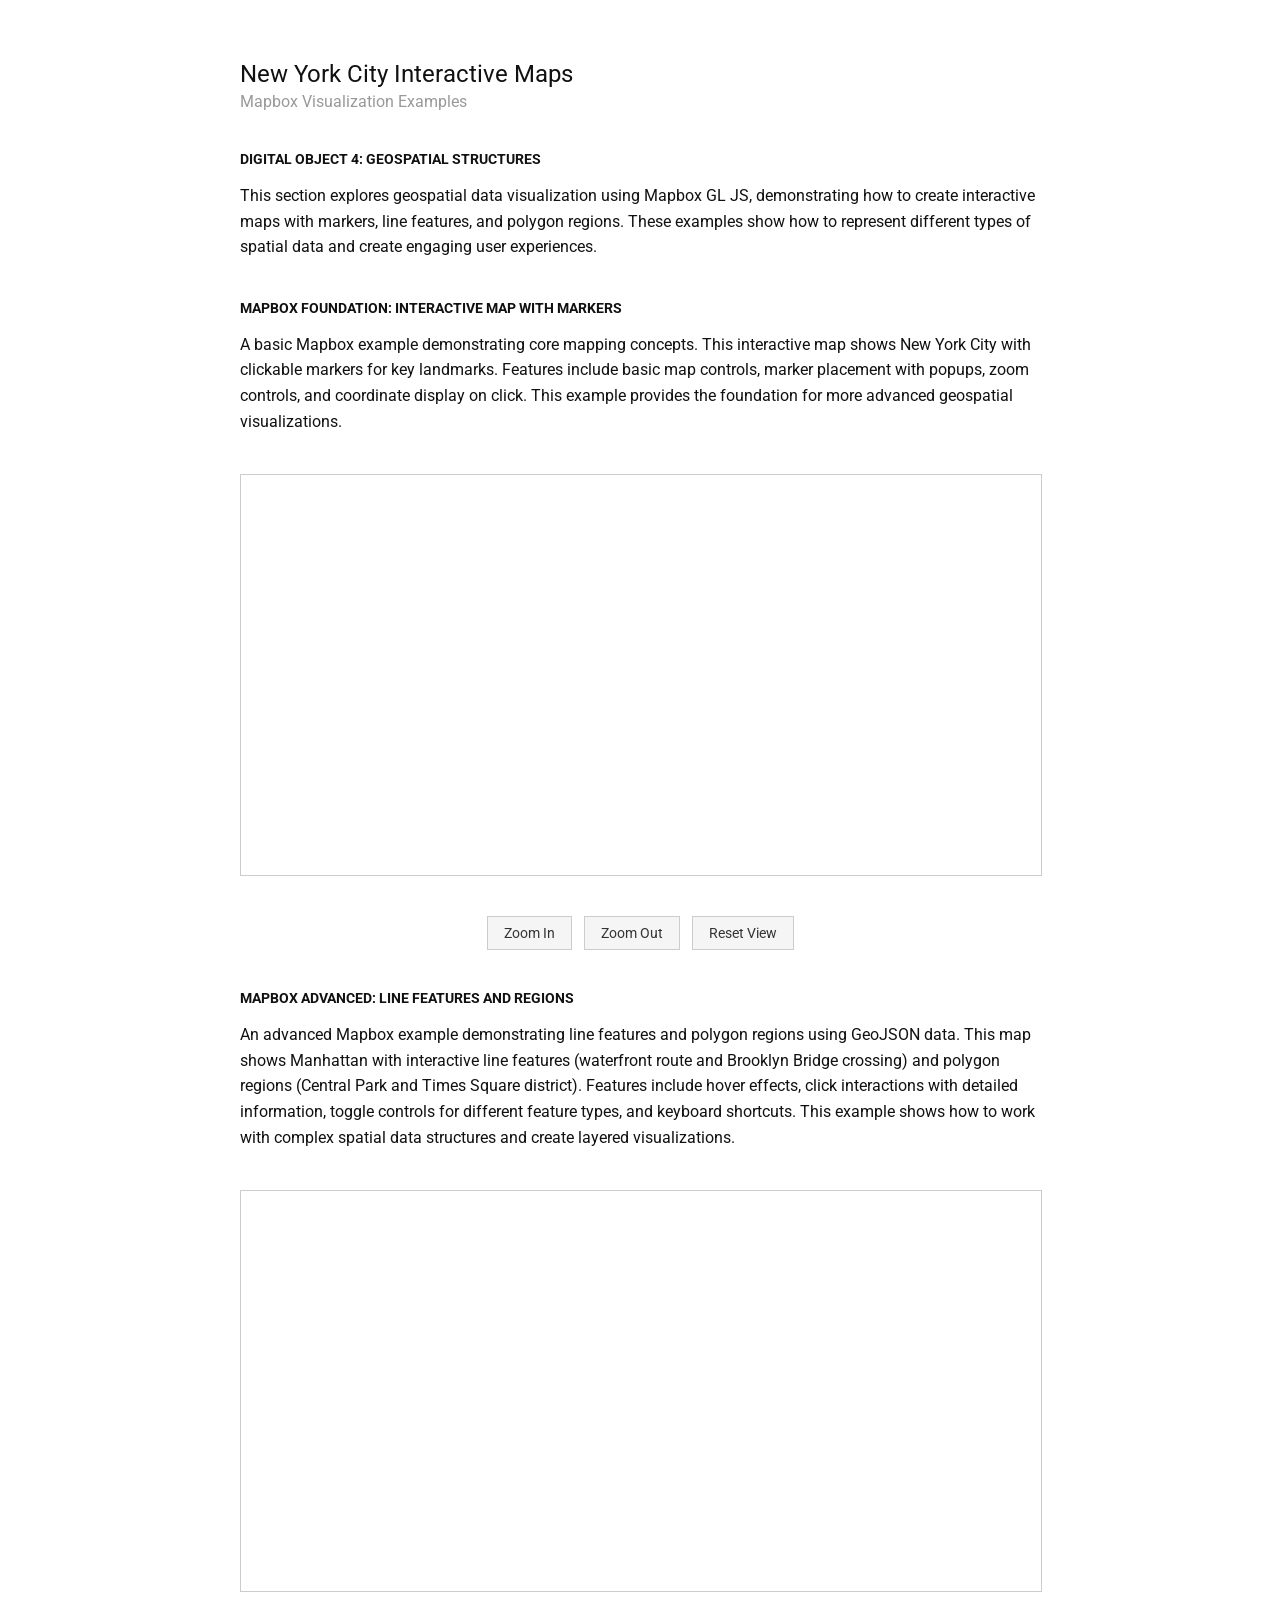
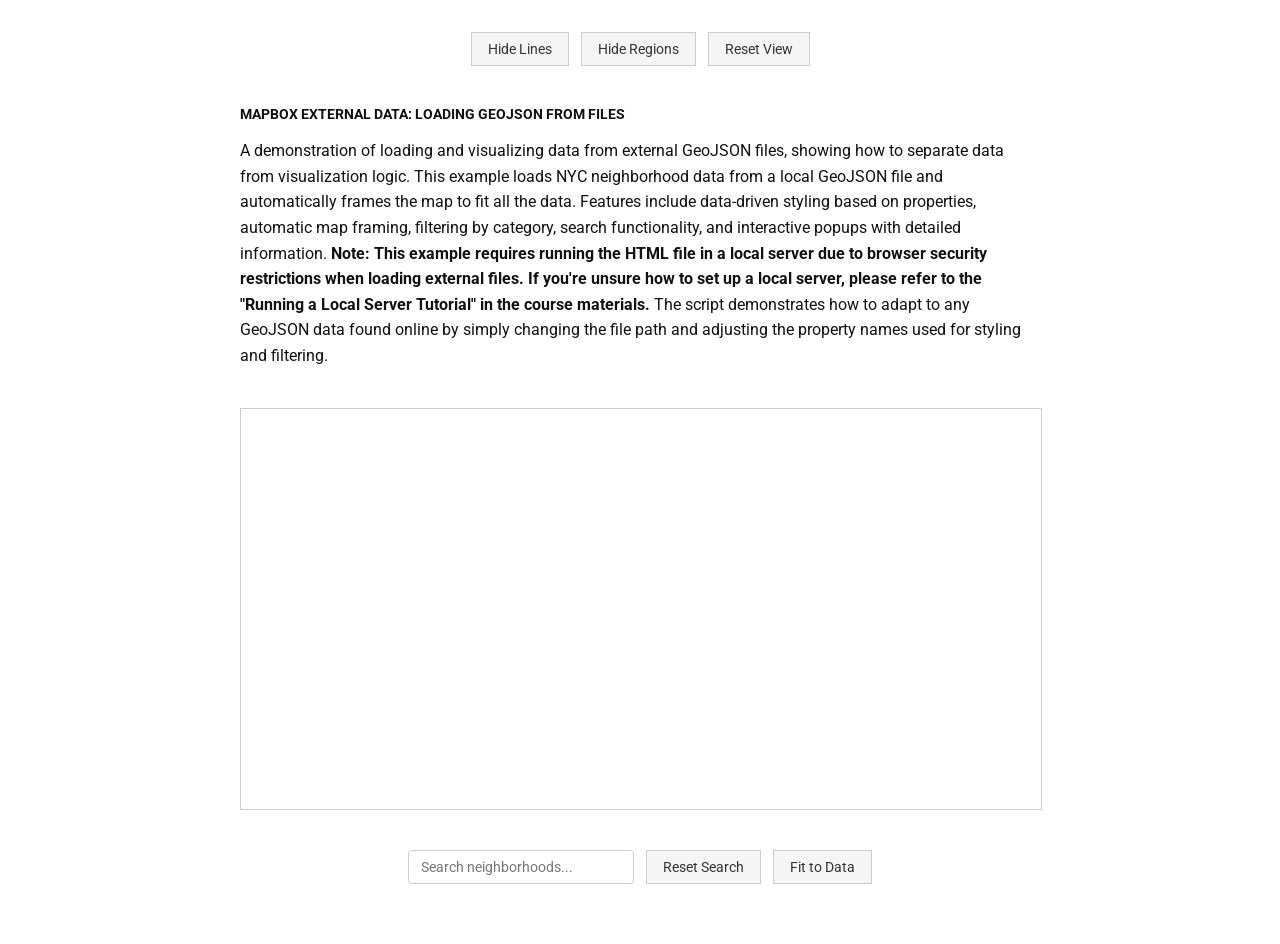
<file: Geospatial Structures/index.html>
<!DOCTYPE html>
<html lang="en">
<head>
    <meta charset="UTF-8">
    <meta name="viewport" content="width=device-width, initial-scale=1.0">
    <title>New York City Map - Mapbox Examples</title>
    <link href="https://fonts.googleapis.com/css2?family=Roboto:wght@300;400;700&display=swap" rel="stylesheet">
    <link href="https://api.mapbox.com/mapbox-gl-js/v2.15.0/mapbox-gl.css" rel="stylesheet">
    <link rel="stylesheet" href="style.css">
</head>
<body>

    <main>
        <div class="project-title">New York City Interactive Maps</div>
        <div class="project-subtitle">Mapbox Visualization Examples</div>

        <div class="section-title">Digital Object 4: Geospatial Structures</div>
        <p>This section explores geospatial data visualization using Mapbox GL JS, demonstrating how to create interactive maps with markers, line features, and polygon regions. These examples show how to represent different types of spatial data and create engaging user experiences.</p>

        <!-- Section for first Mapbox sketch (mapBox_Sketch_01.js) -->
        <div class="section-title">Mapbox Foundation: Interactive Map with Markers</div>
        <p>A basic Mapbox example demonstrating core mapping concepts. This interactive map shows New York City with clickable markers for key landmarks. Features include basic map controls, marker placement with popups, zoom controls, and coordinate display on click. This example provides the foundation for more advanced geospatial visualizations.</p>
        
        <div id="mapbox-container-1"></div>
        
        <div class="controls">
            <button id="zoomIn">Zoom In</button>
            <button id="zoomOut">Zoom Out</button>
            <button id="resetView">Reset View</button>
        </div>

        <!-- Section for second Mapbox sketch (mapBox_Sketch_02.js) -->
        <div class="section-title">Mapbox Advanced: Line Features and Regions</div>
        <p>An advanced Mapbox example demonstrating line features and polygon regions using GeoJSON data. This map shows Manhattan with interactive line features (waterfront route and Brooklyn Bridge crossing) and polygon regions (Central Park and Times Square district). Features include hover effects, click interactions with detailed information, toggle controls for different feature types, and keyboard shortcuts. This example shows how to work with complex spatial data structures and create layered visualizations.</p>
        
        <div id="mapbox-container-2"></div>
        
        <div class="controls">
            <button id="toggleLines">Hide Lines</button>
            <button id="toggleRegions">Hide Regions</button>
            <button id="resetView2">Reset View</button>
        </div>

        <!-- Section for third Mapbox sketch (mapBox_Sketch_03.js) -->
        <div class="section-title">Mapbox External Data: Loading GeoJSON from Files</div>
        <p>A demonstration of loading and visualizing data from external GeoJSON files, showing how to separate data from visualization logic. This example loads NYC neighborhood data from a local GeoJSON file and automatically frames the map to fit all the data. Features include data-driven styling based on properties, automatic map framing, filtering by category, search functionality, and interactive popups with detailed information. <strong>Note: This example requires running the HTML file in a local server due to browser security restrictions when loading external files. If you're unsure how to set up a local server, please refer to the "Running a Local Server Tutorial" in the course materials.</strong> The script demonstrates how to adapt to any GeoJSON data found online by simply changing the file path and adjusting the property names used for styling and filtering.</p>
        
        <div id="mapbox-container-3"></div>
        
        <div class="controls">
            <input type="text" id="searchFeature" placeholder="Search neighborhoods...">
            <button id="resetFilters">Reset Search</button>
            <button id="fitToData">Fit to Data</button>
        </div>

    </main>
    
    <script src="https://api.mapbox.com/mapbox-gl-js/v2.15.0/mapbox-gl.js"></script>
    <script src="mapBox_Sketch_01.js"></script>
    <script src="mapBox_Sketch_02.js"></script>
    <script src="mapBox_Sketch_03.js"></script>
</body>
</html>
</file>
<file: Geospatial Structures/style.css>
@import url('https://fonts.googleapis.com/css2?family=Roboto:wght@300;400;700&display=swap');

body {
    font-family: 'Roboto', sans-serif;
    background-color: #ffffff;
    color: #111;
    margin: 0;
    padding: 0;
}

header {
    display: flex;
    justify-content: flex-start;
    align-items: center;
    margin: 0 auto;
    padding: 24px 40px;
    border-bottom: 1px solid #ccc;
    font-size: 14px;
}

header .left {
    color: #aaa;
    width: 100px;
}

header .center {
    font-weight: 400;
    text-align: left;
    margin-left: 100px;
    flex-grow: 1;
}

header .center span {
    font-size: 12px;
    color: #888;
}

header .right {
    width: 100px;
    text-align: right;
}

header .right a {
    color: #000;
    text-decoration: none;
    font-weight: 400;
}

main {
    max-width: 800px;
    margin: 60px 0;
    padding: 0 40px;
    margin-left: auto;
    margin-right: auto;
}

.project-meta {
    font-size: 14px;
    color: #999;
    margin-bottom: 8px;
}

.project-title {
    font-size: 24px;
    font-weight: 400;
    margin-bottom: 4px;
}

.project-subtitle {
    font-size: 16px;
    color: #999;
    margin-bottom: 24px;
}

.advisor {
    font-size: 14px;
    margin-bottom: 40px;
    color: #333;
}

.section-title {
    font-weight: 700;
    text-transform: uppercase;
    margin-top: 40px;
    margin-bottom: 12px;
    font-size: 14px;
}

p {
    font-size: 16px;
    line-height: 1.6;
    margin-bottom: 24px;
    color: #111;
}

#mapbox-container-1, #mapbox-container-2, #mapbox-container-3 {
    width: 100%;
    height: 400px;
    margin: 40px 0;
    display: block;
    border: 1px solid #ccc;
}

.controls {
    display: flex;
    gap: 12px;
    margin: 24px 0;
    justify-content: center;
}

.controls button {
    padding: 8px 16px;
    background-color: #f5f5f5;
    color: #333;
    border: 1px solid #ccc;
    cursor: pointer;
    font-size: 14px;
    font-family: 'Roboto', sans-serif;
    font-weight: 400;
    transition: background-color 0.2s ease;
}

.controls button:hover {
    background-color: #e5e5e5;
}

.controls button:active {
    background-color: #d5d5d5;
}

/* Style for form elements in controls */
.controls select,
.controls input[type="text"] {
    padding: 8px 12px;
    background-color: #ffffff;
    color: #333;
    border: 1px solid #ccc;
    border-radius: 4px;
    font-size: 14px;
    font-family: 'Roboto', sans-serif;
    font-weight: 400;
    transition: border-color 0.2s ease;
}

.controls select:focus,
.controls input[type="text"]:focus {
    outline: none;
    border-color: #0066cc;
    box-shadow: 0 0 0 2px rgba(0, 102, 204, 0.2);
}

.controls select {
    min-width: 120px;
}

.controls input[type="text"] {
    min-width: 200px;
}

.info-panel {
    background: white;
    padding: 25px;
    border-radius: 15px;
    box-shadow: 0 5px 20px rgba(0,0,0,0.1);
    max-width: 600px;
    margin: 0 auto;
}

.info-panel h3 {
    color: #333;
    margin-bottom: 15px;
    font-size: 1.3rem;
    border-bottom: 2px solid #4CAF50;
    padding-bottom: 10px;
}

.info-panel ul {
    list-style: none;
    padding-left: 0;
}

.info-panel li {
    padding: 8px 0;
    border-bottom: 1px solid #eee;
    position: relative;
    padding-left: 25px;
}

.info-panel li:before {
    content: "📍";
    position: absolute;
    left: 0;
    color: #4CAF50;
}

.info-panel li:last-child {
    border-bottom: none;
}

/* Responsive design */
@media (max-width: 768px) {
    .container {
        padding: 15px;
    }
    
    header h1 {
        font-size: 2rem;
    }
    
    #map {
        height: 400px;
    }
    
    .controls {
        flex-direction: column;
        align-items: center;
    }
    
    .controls button {
        width: 200px;
    }
}

@media (max-width: 480px) {
    header h1 {
        font-size: 1.5rem;
    }
    
    #map {
        height: 300px;
    }
    
    .info-panel {
        padding: 20px;
    }
}
</file>
